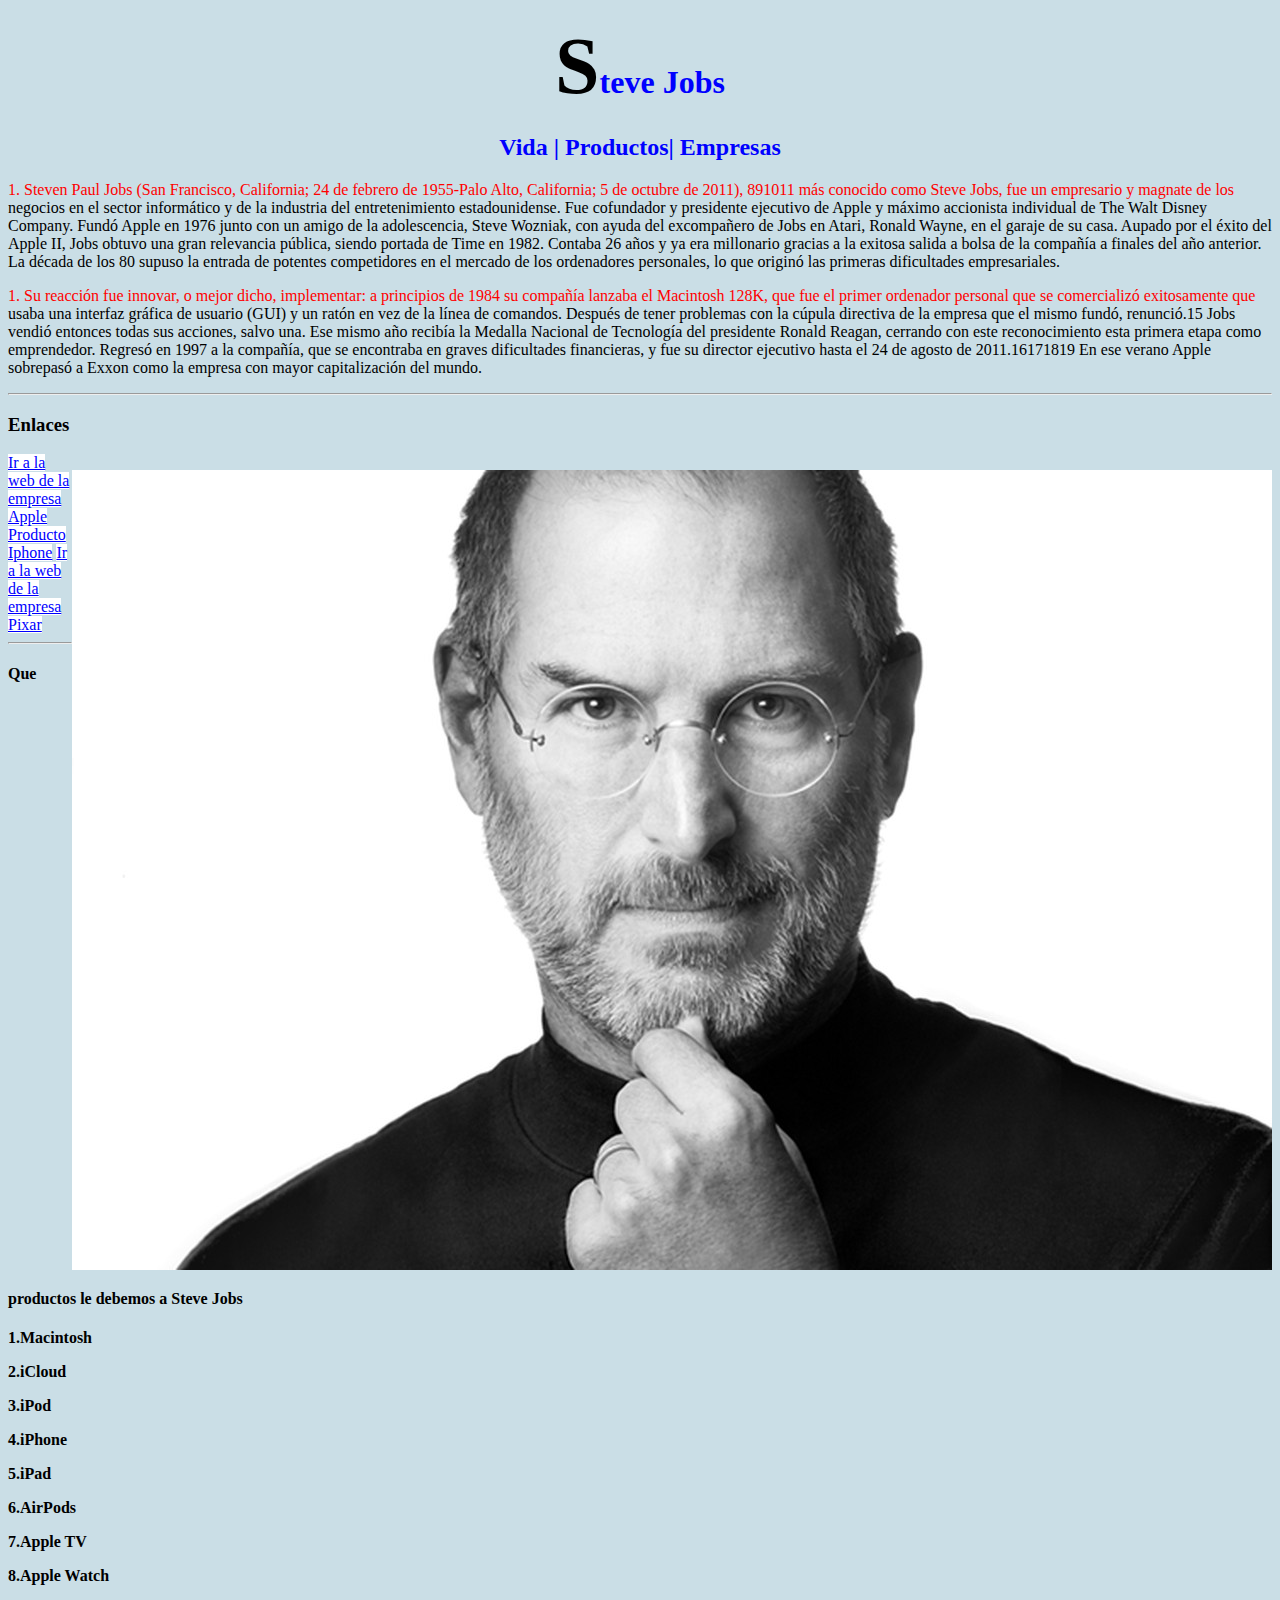
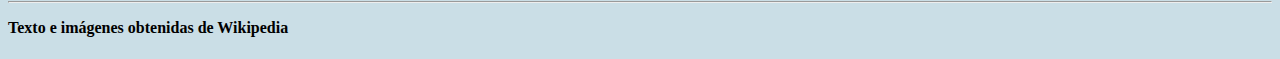
<file: steve jobs/index.html>
<!DOCTYPE html>
<html lang="en">
<head>
    <meta charset="UTF-8">
    <meta http-equiv="X-UA-Compatible" content="IE=edge">
    <meta name="viewport" content="width=device-width, initial-scale=1.0">
    <title>Steve Jobs</title>
</head>
<body>
    <!DOCTYPE html>
<html lang="en">
<head>
    <meta charset="UTF-8">
    <meta http-equiv="X-UA-Compatible" content="IE=edge">
    <meta name="viewport" content="width=device-width, initial-scale=1.0">
    <title>Steve Paul Jobs</title>
    <link rel="stylesheet" href="style.css">
</head>
<body>
    <header>
        <h1>Steve Jobs</h1>
        <h2><span>Vida </span>| <span>Productos</span>| <span>Empresas</span></h2>
     </header>

    <section>
    <p class="parrafo">1. Steven Paul Jobs (San Francisco, California; 24 de febrero de 1955-Palo Alto, California; 5 de octubre de 2011),
        8​9​10​11​ más conocido como Steve Jobs, fue un empresario y magnate de los negocios en el sector informático y de 
        la industria del entretenimiento estadounidense. Fue cofundador y presidente ejecutivo de Apple​ y máximo 
        accionista individual de The Walt Disney Company. Fundó Apple en 1976 junto con un amigo de la adolescencia, Steve Wozniak, con ayuda del excompañero de Jobs en
        Atari, Ronald Wayne, en el garaje de su casa. Aupado por el éxito del Apple II, Jobs obtuvo una gran relevancia 
        pública, siendo portada de Time en 1982.​ Contaba 26 años y ya era millonario gracias a la exitosa salida a
        bolsa de la compañía a finales del año anterior. La década de los 80 supuso la entrada de potentes competidores
         en el mercado de los ordenadores personales, lo que originó las primeras dificultades empresariales.</p>



    <p class="parrafo">1. 
        Su reacción fue innovar, o mejor dicho, implementar: a principios de 1984 su compañía lanzaba el Macintosh 128K,
     que fue el primer ordenador personal que se comercializó exitosamente que usaba una interfaz gráfica de usuario (GUI)
      y un ratón en vez de la línea de comandos. Después de tener problemas con la cúpula directiva de la empresa que el 
      mismo fundó, renunció.15​ Jobs vendió entonces todas sus acciones, salvo una. Ese mismo año recibía la Medalla 
      Nacional de Tecnología del presidente Ronald Reagan, cerrando con este reconocimiento esta primera etapa como 
      emprendedor. Regresó en 1997 a la compañía, que se encontraba en graves dificultades financieras, y fue su director
       ejecutivo hasta el 24 de agosto de 2011.16​17​18​19​ En ese verano Apple sobrepasó a Exxon como la empresa con mayor
        capitalización del mundo.</p>
    </section>


    <hr>


    <h3>Enlaces</h3>

    <p class="steve"><img src="stevejobs.jpeg" alt="foto no encontrada"></p>
    
    <a href="https://www.apple.com/es/">Ir a la web de la empresa Apple</a> <br>
   
    <a href="https://www.apple.com/es/iphone/">Producto Iphone</a>

    <a href="https://www.pixar.com/">Ir a la web de la empresa Pixar</a> <br>

    <hr>

    <h4>Que productos le debemos a Steve Jobs<h4>
    
        <p class="productos">Macintosh</p>
        <p class="productos" >iCloud</p>
        <p class="productos">iPod</p>
        <p class="productos" >iPhone</p>
        <p class="productos" >iPad</p>
        <p class="productos" >AirPods</p>
        <p class="productos" >Apple TV</p>
        <p class="productos" >Apple Watch</p>
     
        
    <hr>

    <p>Texto e imágenes obtenidas de Wikipedia</p>
</body>
</html>
</body>
</html>
</file>
<file: steve jobs/style.css>
body {background-color: rgb(202, 222, 230);}
h1::first-letter {color: black;font-size: 250%;}
span:hover {background-color: yellow;}
h1,h2 {color: blue; text-align: center;}
p.parrafo::first-line {color: red;}

a:link {color: blue; background-color:white; }

a:visited {background-color: blue; color: white;}


h4 {counter-reset: cuenta-productos;}
p.productos::before {content: counter(cuenta-productos) "."; 
counter-increment: cuenta-productos;}

.steve {float: right;}
</file>
